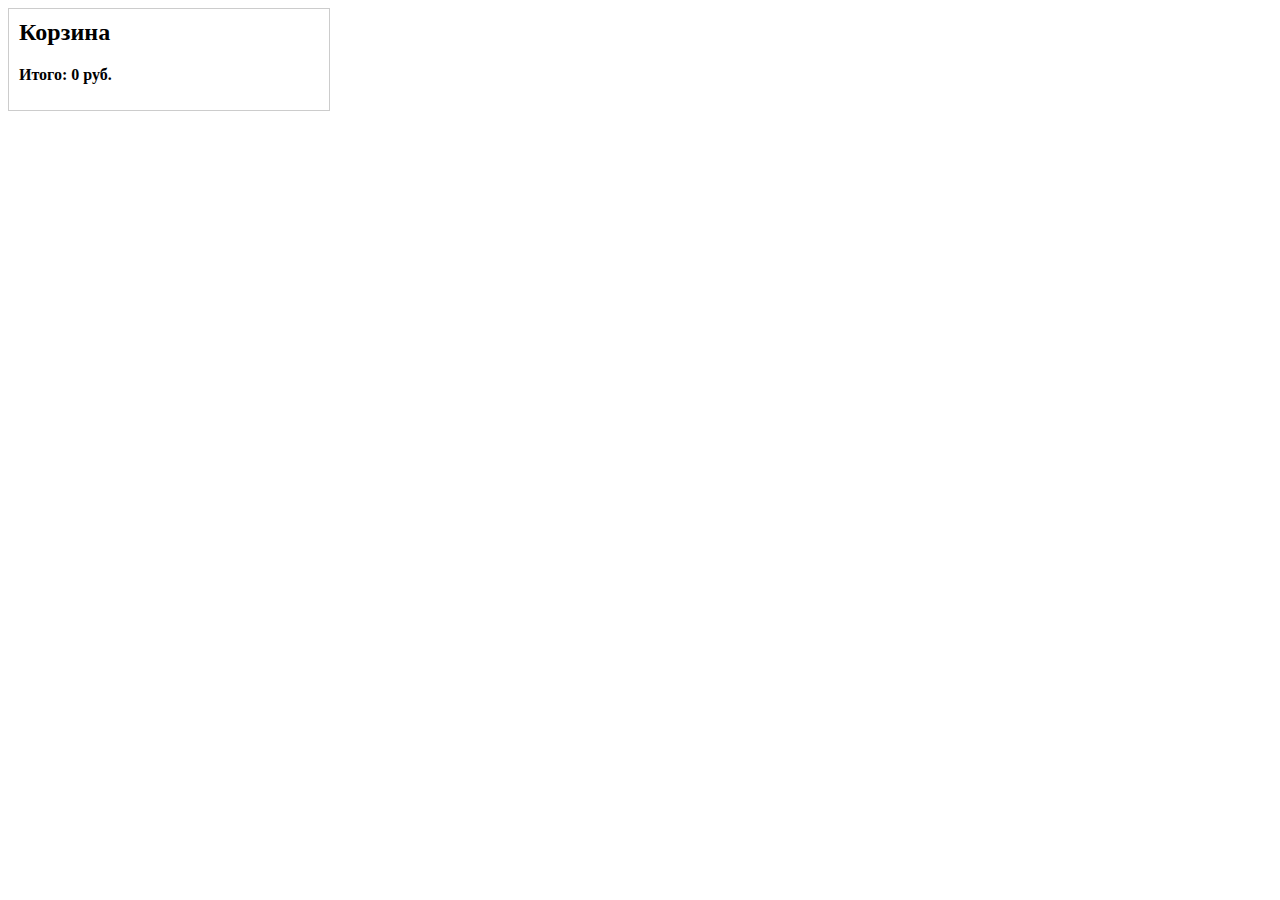
<file: basket.html>
<!DOCTYPE html>
<html lang="en">
<head>
    <meta charset="UTF-8">
    <meta http-equiv="X-UA-Compatible" content="IE=edge">
    <meta name="viewport" content="width=device-width, initial-scale=1.0">
    <title>Document</title>
    <style>
        #cart {
  border: 1px solid #ccc;
  padding: 10px;
  width: 300px;
}

#cart h2 {
  margin-top: 0;
}

#cart-items {
  list-style: none;
  margin: 0;
  padding: 0;
}

#cart-items li {
  display: flex;
  justify-content: space-between;
  margin-bottom: 5px;
}

#cart-total {
  font-weight: bold;
  margin-top: 10px;
}
    </style>
</head>
<body>
    <div id="cart">
        <h2>Корзина</h2>
        <ul id="cart-items"></ul>
        <p id="cart-total">Итого: 0 руб.</p>
      </div>
      <script src="basket.js"></script>
</body>
</html>
</file>
